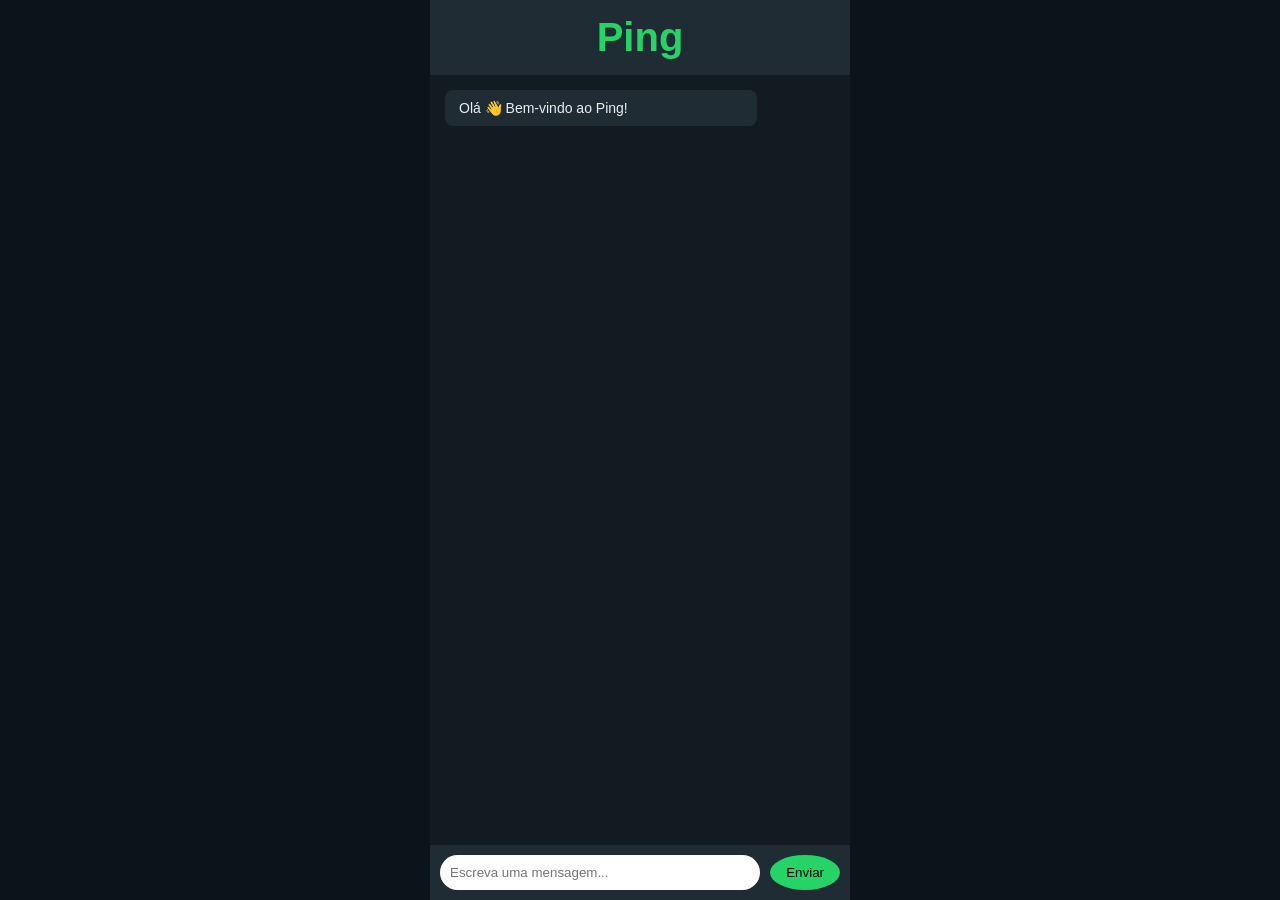
<file: index.html>
<!DOCTYPE html>
<html lang="pt">
<head>
  <meta charset="UTF-8" />
  <title>Ping</title>
  <meta name="viewport" content="width=device-width, initial-scale=1.0" />
  <link rel="stylesheet" href="style.css" />
</head>
<body>

<div class="app">

  <header>
    <h1>Ping</h1>
  </header>

  <main id="chat">
    <div class="message received">Olá 👋 Bem-vindo ao Ping!</div>
  </main>

  <footer>
    <input type="text" id="msgInput" placeholder="Escreva uma mensagem..." />
    <button onclick="sendMessage()">Enviar</button>
  </footer>

</div>

<script src="app.js"></script>
</body>
</html>
</file>
<file: style.css>
* {
  margin: 0;
  padding: 0;
  box-sizing: border-box;
  font-family: Arial, Helvetica, sans-serif;
}

body {
  background: #0b141a;
  height: 100vh;
  display: flex;
  justify-content: center;
  align-items: center;
}

.app {
  width: 100%;
  max-width: 420px;
  height: 100vh;
  background: #111b21;
  display: flex;
  flex-direction: column;
}

header {
  background: #202c33;
  padding: 15px;
  text-align: center;
  color: #25d366;
  font-size: 20px;
}

main {
  flex: 1;
  padding: 15px;
  overflow-y: auto;
}

.message {
  padding: 10px 14px;
  border-radius: 8px;
  margin-bottom: 10px;
  max-width: 80%;
  font-size: 14px;
}

.received {
  background: #202c33;
  color: #e9edef;
}

.sent {
  background: #005c4b;
  color: #e9edef;
  margin-left: auto;
}

footer {
  display: flex;
  padding: 10px;
  background: #202c33;
}

footer input {
  flex: 1;
  padding: 10px;
  border-radius: 20px;
  border: none;
  outline: none;
}

footer button {
  margin-left: 10px;
  padding: 10px 16px;
  border-radius: 50%;
  border: none;
  cursor: pointer;
  background: #25d366;
}
</file>
